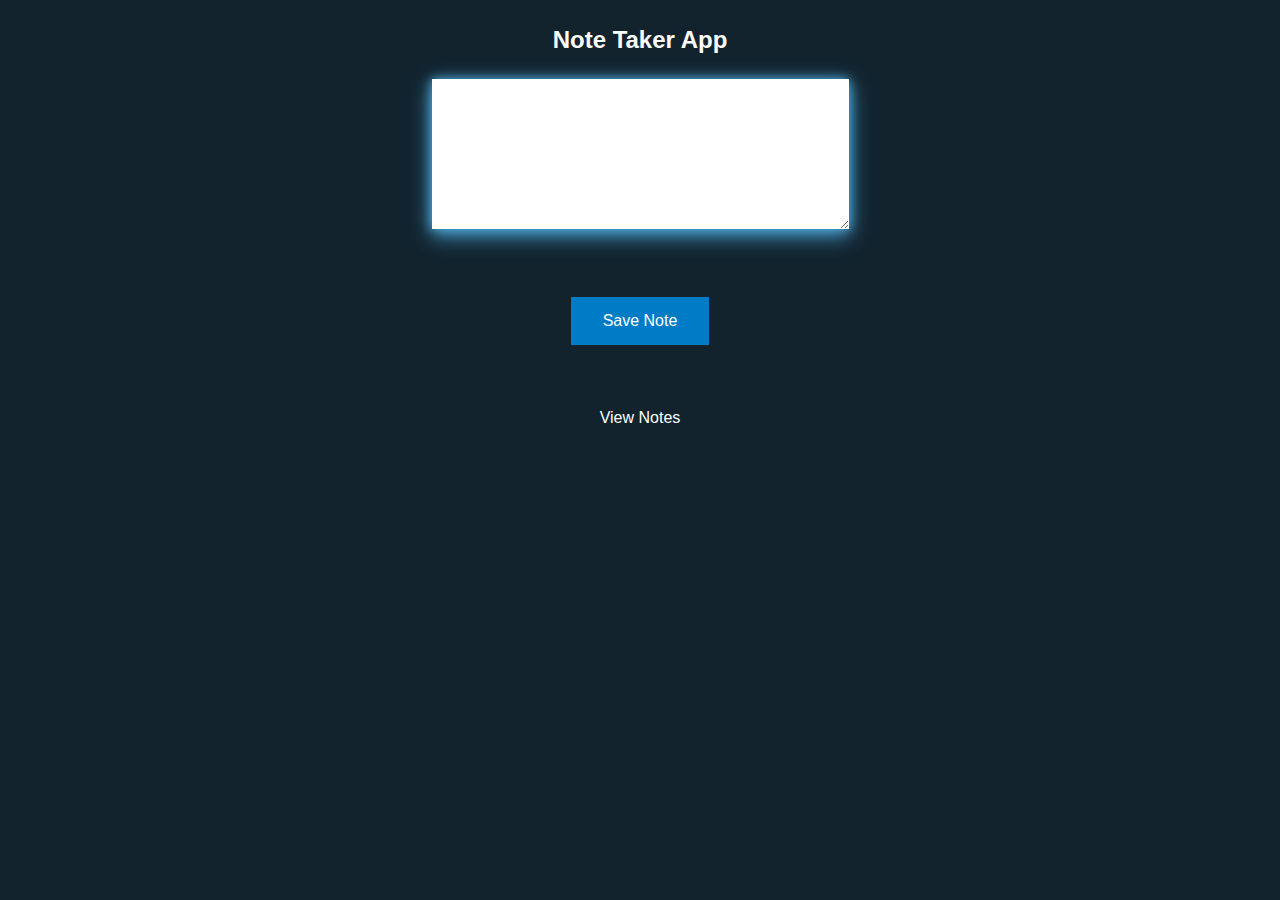
<file: index.html>
<!DOCTYPE html>
<html lang="en">
<head>
    <meta charset="UTF-8">
    <meta name="viewport" content="width=device-width, initial-scale=1.0">
    <title>Note Taker App</title>

    <link href="https://cdn.jsdelivr.net/npm/bootstrap@5.0.0-beta3/dist/css/bootstrap.min.css" 
    rel="stylesheet" integrity="sha384-eOJMYsd53ii+scO/bJGFsiCZc+5NDVN2yr8+0RDqr0Ql0h+rP48ckxlpbzKgwra6" 
    crossorigin="anonymous">

    <script src="https://cdn.jsdelivr.net/npm/@popperjs/core@2.9.1/dist/umd/popper.min.js" integrity="
    sha384-SR1sx49pcuLnqZUnnPwx6FCym0wLsk5JZuNx2bPPENzswTNFaQU1RDvt3wT4gWFG" crossorigin="anonymous"></script>
    
    <script src="https://cdn.jsdelivr.net/npm/bootstrap@5.0.0-beta3/dist/js/bootstrap.min.js" 
    integrity="sha384-j0CNLUeiqtyaRmlzUHCPZ+Gy5fQu0dQ6eZ/xAww941Ai1SxSY+0EQqNXNE6DZiVc" crossorigin="anonymous"></script>

    <link rel="stylesheet" type="text/css" href="styles.css">

</head>
<body>
    <div class="front-page">
        <h2 class="header">Note Taker App</h2>
        <textarea rows="10" cols="50" id="note" name="note-text" class="note-area"></textarea>
        
        <br>
        <button type="button" class="btn">Save Note</button>

        <div class="notes-link">
           <a href="index2.html">View Notes</a>
        </div>
    </div>
</body>
</html>
</file>
<file: styles.css>
*{
    padding: 0;
    margin: 0;
}

body{
    background-color: #12232E;
    color: black;
    text-align: center;
    font-family: Arial, Helvetica, sans-serif;
}

.header{
    padding: 2%;
    color: white;
}

.note-area{
    box-shadow:  0 0 10px #4da8da,
    0 6px 20px 0 #4da8da;
    border: none;
}

.btn{
    background-color: #007CC7;
    border: none;
    color: white;
    margin-top: 5%;
    padding: 15px 32px;
    text-align: center;
    text-decoration: none;
    display: inline-block;
    font-size: 16px;
}

a{
    color: white;
    text-decoration: none;
}

.notes-link{
    padding: 5%;
}

@media only screen and (max-width:768px) {
    body{
        background-color: #ffde22;
        margin: 5%;
    }

    .header{
        color: #ff414e;
    }

    .note-area{
        box-shadow:  0 0 10px #ff8928,
        0 6px 20px 0 #ff8928;
        border: none;
        width: 70%;
    }

    .btn{
        background-color: #ff8928;
        border: none;
        color: white;
        margin-top: 5%;
        padding: 15px 32px;
        text-align: center;
        text-decoration: none;
        display: inline-block;
        font-size: 16px;
    }

    a{
        color: #ff414e;
        text-decoration: none;
    }

    a:hover{
        color: rgb(255, 255, 255);
    }
    
    .notes-link{
        padding: 10%;
    }
}
</file>
